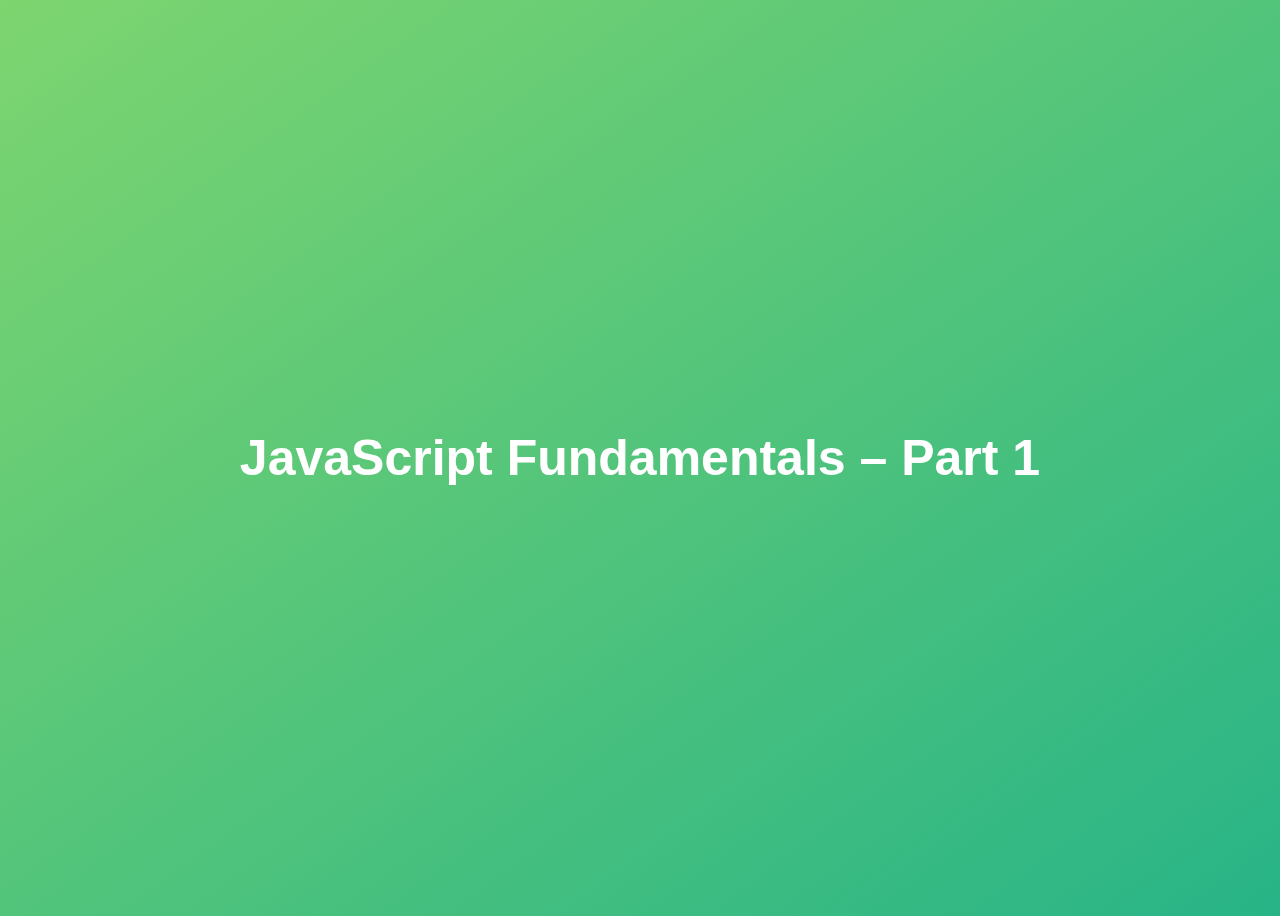
<file: 01-Fundamentals-Part-1/starter/index.html>
<!DOCTYPE html>
<html lang="en">
  <head>
    <meta charset="UTF-8" />
    <meta name="viewport" content="width=device-width, initial-scale=1.0" />
    <meta http-equiv="X-UA-Compatible" content="ie=edge" />
    <title>JavaScript Fundamentals – Part 1</title>
    <style>
      body {
        height: 100vh;
        display: flex;
        align-items: center;
        background: linear-gradient(to top left, #28b487, #7dd56f);
      }
      h1 {
        font-family: sans-serif;
        font-size: 50px;
        line-height: 1.3;
        width: 100%;
        padding: 30px;
        text-align: center;
        color: white;
      }
    </style>
    <script src="script.js"></script>
  </head>
  <body>
    <h1>JavaScript Fundamentals – Part 1</h1>
  </body>
</html>
</file>
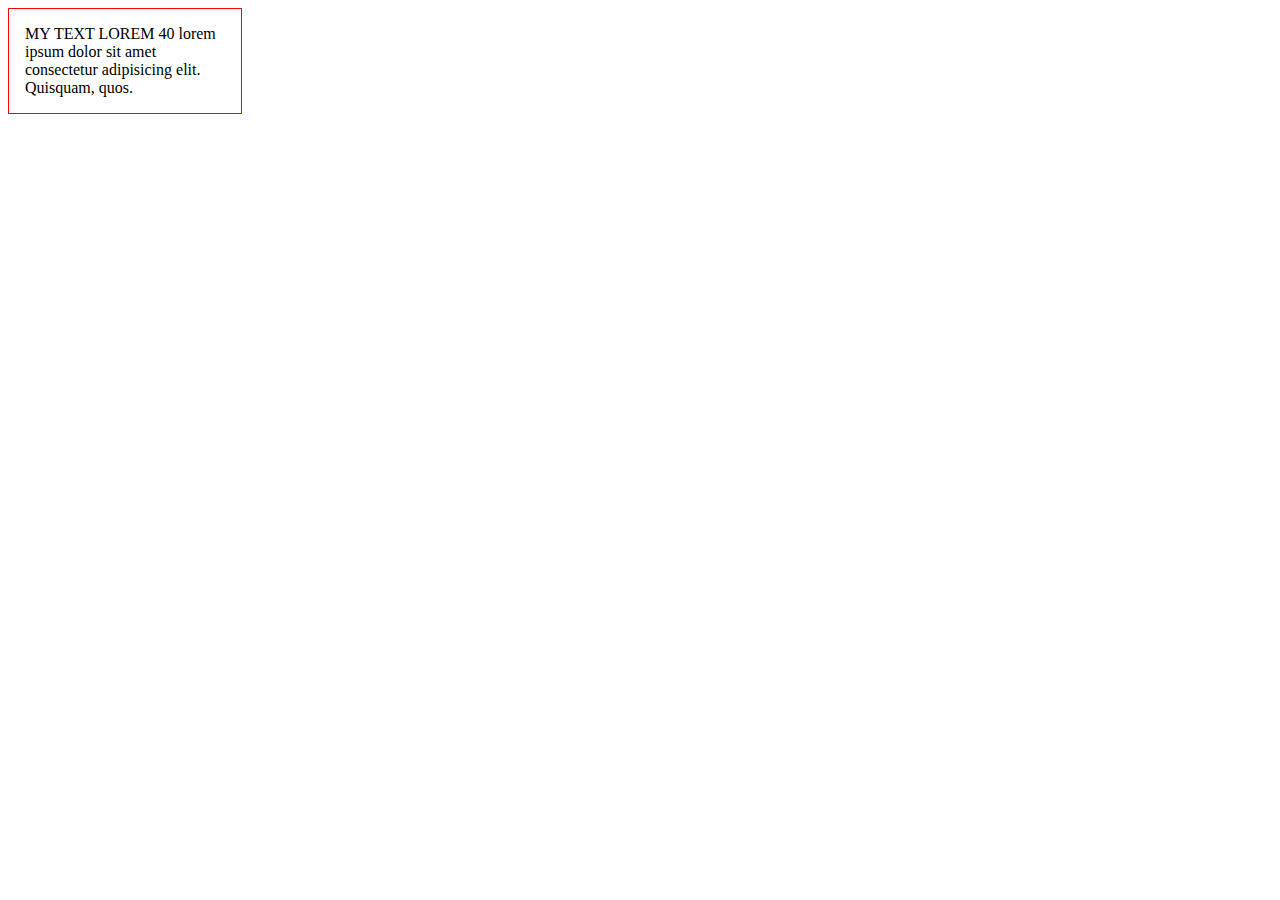
<file: 04-HTML-CSS/CSS-CRASH-COURSE/index.html>
<!DOCTYPE html>
<html lang="en">
  <head>
    <meta charset="UTF-8" />
    <meta name="viewport" content="width=device-width, initial-scale=1.0" />
    <title>CSS Crash Course</title>
    <link rel="stylesheet" href="style.css" />
  </head>
  <body>
    <div class="box">
      MY TEXT LOREM 40 lorem ipsum dolor sit amet consectetur adipisicing elit.
      Quisquam, quos.
    </div>
  </body>
</html>
</file>
<file: 04-HTML-CSS/CSS-CRASH-COURSE/style.css>
/* div {
  width: 100%; /* 100% of the parent element */
/* max-width: 30vw; /* 400px */
/* height: 30vh; 100% of the viewport height */
/* background-color: red; */

/* Fonts */
/* font-size: 88px; */
/* font-weight: 500; */
/* font-family: "Inter", sans-serif; */

/* Border */
/* border: 4px solid pink; */
/* } */

/* p {
  color: red;
}

.paragraph-1 {
  color: blue;
}

.paragraph-2.class-name-2 {
  color: purple;
}

.paragraph-2 {
  color: green;
}

#paragraph-3 {
  color: orange;
} */

.box {
  width: 200px;
  border: 1px solid red;
  padding: 16px;
}
</file>
